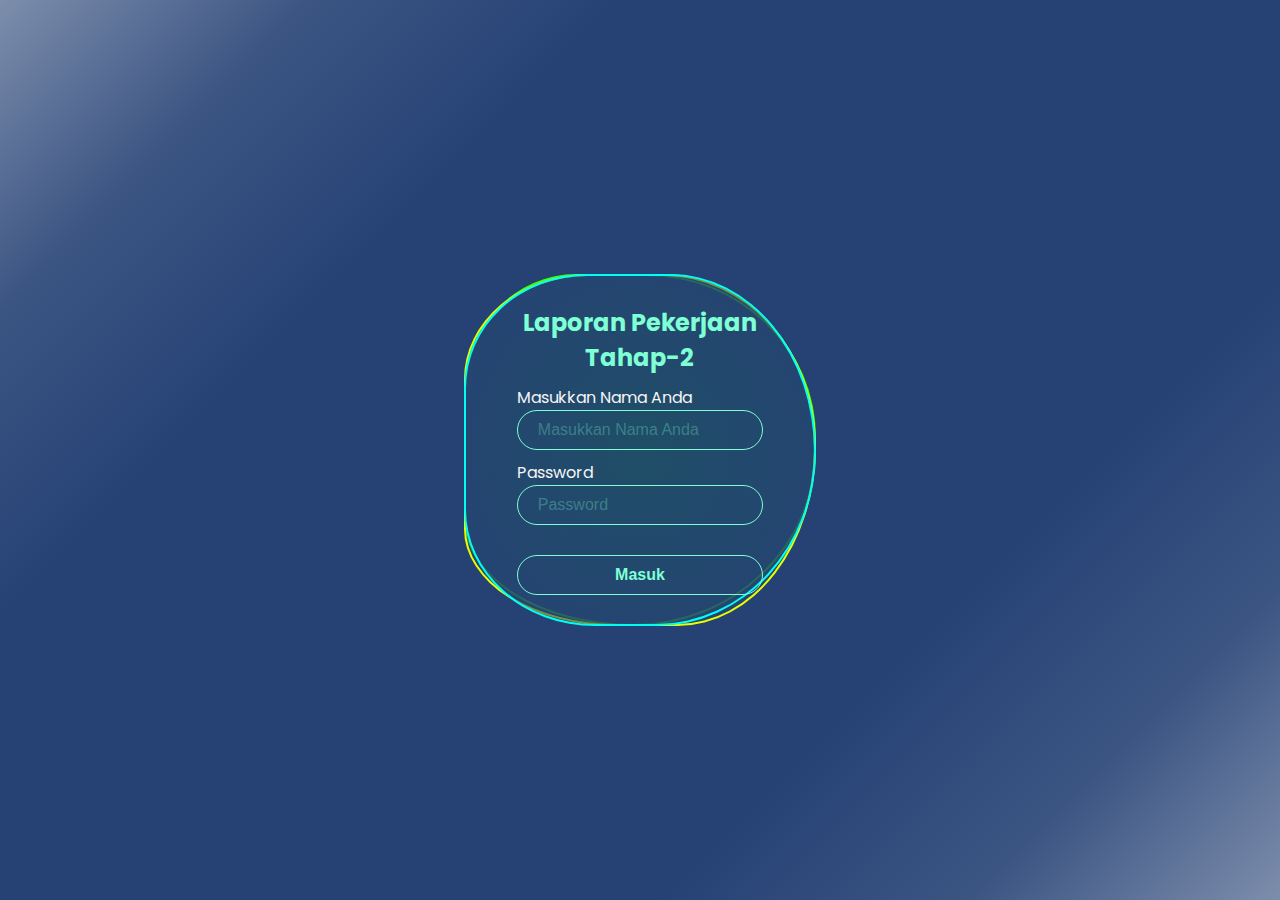
<file: index.html>
<!DOCTYPE html>
<html lang="id">
  <head>
    <meta charset="UTF-8" />
    <meta name="viewport" content="width=device-width, initial-scale=1.0" />
    <title>Laporan Pekerjaan</title>
    <!-- Hubungkan ke file CSS eksternal -->
    <link rel="stylesheet" href="login-style.css" />
    <!-- Menambahkan font 'Poppins' dari Google Fonts -->
    <link rel="preconnect" href="https://fonts.googleapis.com" />
    <link rel="preconnect" href="https://fonts.gstatic.com" crossorigin />
    <link
      href="https://fonts.googleapis.com/css2?family=Poppins:wght@400;500;600&display=swap"
      rel="stylesheet"
    />
  </head>
  <body>
    <!-- Konten HTML Anda -->
    <section id="login">
      <div class="login-form">
        <div class="circle-box">
          <!-- Mengembalikan elemen <i> untuk animasi lingkaran -->
          <i></i>
          <i></i>
          <i></i>
          <form class="form-wrapper" id="loginForm">
            <h2>Laporan Pekerjaan <br />Tahap-2</h2>
            <div class="field">
              <label for="username" class="sr-only">Masukkan Nama Anda</label>
              <input
                type="text"
                id="username"
                name="username"
                placeholder="Masukkan Nama Anda"
                required
              />
            </div>
            <div class="field">
              <label for="password" class="sr-only">Password</label>
              <input
                type="password"
                id="password"
                name="password"
                placeholder="Password"
                required
              />
            </div>
            <div id="errorMessage" class="error-message"></div>
            <div class="field">
              <input type="submit" value="Masuk" />
            </div>
          </form>
        </div>
      </div>
    </section>

    <!-- Hubungkan ke file JavaScript eksternal -->
    <script src="login.js"></script>
  </body>
</html>
</file>
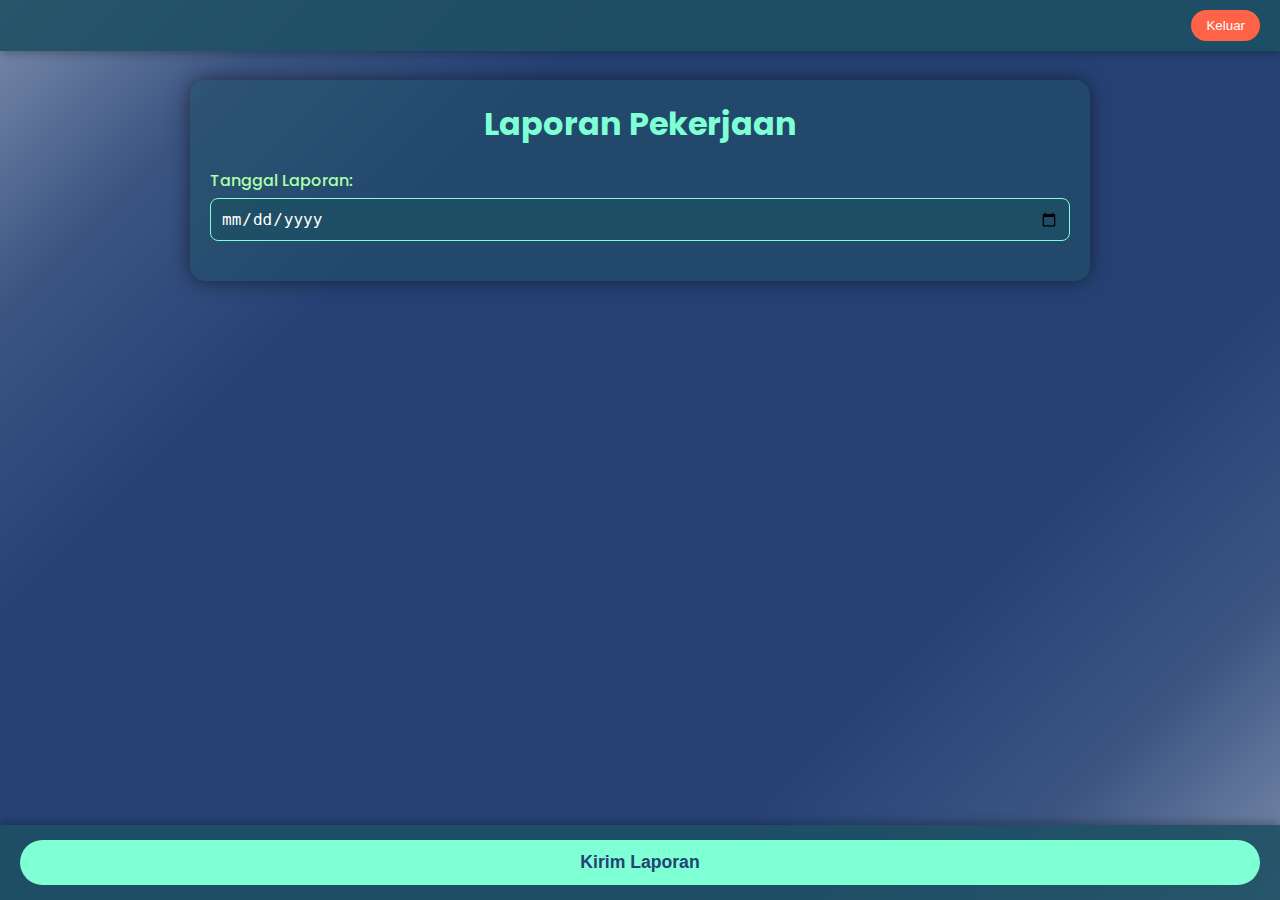
<file: report-form.html>
<!DOCTYPE html>
<html lang="id">
  <head>
    <meta charset="UTF-8" />
    <meta name="viewport" content="width=device-width, initial-scale=1.0" />
    <title>Laporan Pekerjaan</title>
    <link rel="stylesheet" href="report-style.css" />
    <link rel="preconnect" href="https://fonts.googleapis.com" />
    <link rel="preconnect" href="https://fonts.gstatic.com" crossorigin />
    <link
      href="https://fonts.googleapis.com/css2?family=Poppins:wght@400;500;600&display=swap"
      rel="stylesheet"
    />
    <link rel="manifest" href="/manifest.json">
<meta name="theme-color" content="#264275">
  </head>
  <body>
    <header class="floating-header">
      <div class="header-content">
        <p id="spvName"></p>
        <button id="logoutBtn" class="logout-btn">Keluar</button>
      </div>
    </header>

    <section id="report-form-page">
      <div class="report-header">
        <h1>Laporan Pekerjaan</h1>
      </div>

      <div class="loading-indicator" id="loadingIndicator">
        <div class="spinner"></div>
        <p>Memuat data...</p>
      </div>

      <div class="report-content" id="reportContent">
        <form id="reportForm">
          <div class="form-group date-input-container">
            <label for="reportDate">Tanggal Laporan:</label>
            <input type="date" id="reportDate" name="reportDate" required />
          </div>

          <div id="jobPackageSections">
            <!-- Bagian laporan akan dibuat secara dinamis di sini oleh JavaScript -->
          </div>

          <div id="reportMessage" class="report-message"></div>

          <div class="floating-submit-container">
            <button type="submit" class="submit-btn">Kirim Laporan</button>
          </div>
        </form>
      </div>

      <div
        id="reportSummary"
        class="report-summary-container"
        style="display: none"
      >
        <!-- Ringkasan laporan akan ditampilkan di sini -->
      </div>
    </section>

    <script src="report.js"></script>
    <script>
  if ('serviceWorker' in navigator) {
    navigator.serviceWorker.register('/service-worker.js');
  }
</script>
  </body>
</html>
</file>
<file: login-style.css>
/* login-style.css */
* {
  margin: 0;
  padding: 0;
  box-sizing: border-box;
}

body {
  display: flex;
  justify-content: center;
  align-items: center;
  width: 100vw;
  height: 100vh;
  background: linear-gradient(
    135deg,
    rgba(38, 66, 117, 0.6),
    rgba(38, 66, 117, 0.9),
    rgba(38, 66, 117, 1),
    rgba(38, 66, 117, 1),
    rgba(38, 66, 117, 1),
    rgba(38, 66, 117, 1),
    rgba(38, 66, 117, 0.9),
    rgba(38, 66, 117, 0.6)
  );
  font-family: "Poppins", sans-serif;
  color: whitesmoke;
  overflow: hidden; /* Pastikan tidak ada scroll pada body */
}

/* -------------------- Login Form Styles -------------------- */
#login {
  width: 100%;
  height: 100%;
  display: flex;
  justify-content: center;
  align-items: center;
}

.login-form {
  display: flex;
  width: 100dvw;
  height: 100dvh;
  justify-content: center;
  align-items: center;
}

.circle-box {
  position: relative;
  width: 22em;
  height: 22em;
  display: flex;
  justify-content: center;
  align-items: center;
  background: transparent;
}

.circle-box i {
  position: absolute;
  inset: 0;
  background: radial-gradient(
    at center,
    rgba(30, 80, 100, 0.5),
    rgba(38, 66, 117, 0.6)
  );
  border-radius: 50%;
  transition: 0.5s;
  z-index: -1;
  display: block;
}

.circle-box i:nth-child(1) {
  border: 2px rgb(60, 255, 0) solid;
  border-radius: 40% 60% 65% / 42% 58% 62% 38%;
  animation: spin1 7s linear infinite;
}

.circle-box i:nth-child(2) {
  border: 2px rgb(229, 255, 0) solid;
  border-radius: 45% 55% 50% / 38% 62% 65% 35%;
  animation: spin1 5s linear infinite;
}

.circle-box i:nth-child(3) {
  border: 2px rgb(0, 255, 242) solid;
  border-radius: 42% 50% 55% 45% / 39% 61% 60% 40%;
  animation: spin2 3s linear infinite;
}

.circle-box:hover {
  filter: drop-shadow(0 0 5px whitesmoke);
}

.form-wrapper {
  position: absolute;
  width: 70%;
  display: flex;
  flex-direction: column;
  align-items: center;
  gap: 10px;
}

.form-wrapper h2 {
  color: aquamarine;
  font-size: 1.5rem;
  flex-wrap: wrap;
  text-align: center;
}

.field {
  width: 100%;
}

.field input {
  width: 100%;
  padding: 10px 20px;
  border: 1px solid aquamarine;
  background: transparent;
  color: whitesmoke;
  font-size: 1rem;
  border-radius: 25px;
  outline: none;
}

.field input::placeholder {
  color: rgba(127, 255, 212, 0.3);
}

.field input[type="submit"] {
  color: aquamarine;
  border: 1px solid aquamarine;
  cursor: pointer;
  font-weight: bold;
  transition: transform 0.5s ease-in-out;
}
.field input[type="submit"]:hover {
  background: rgba(38, 66, 117, 0.6);
  border: 2px solid rgba(245, 245, 245, 0.6);
  box-shadow: 0 0 15px rgba(255, 255, 255, 0.6);
  color: whitesmoke;
  outline: none;
  transform: scale(1.1);
}

@keyframes spin1 {
  0% {
    transform: rotate(0deg);
  }
  100% {
    transform: rotate(360deg);
  }
}

@keyframes spin2 {
  0% {
    transform: rotate(360deg);
  }
  100% {
    transform: rotate(0deg);
  }
}

@media (max-width: 375px) {
  .circle-box {
    width: 16em;
    height: 18em;
  }
  .form-wrapper {
    gap: 5px;
  }
  .form-wrapper h2 {
    font-size: 1rem;
  }
  .field input {
    font-size: 0.8rem;
    padding: 10px 20px;
  }
}

.error-message {
  color: #ff6347;
  font-size: 0.9rem;
  margin-top: 10px;
  text-align: center;
}
</file>
<file: report-style.css>
/* report-style.css */
* {
  margin: 0;
  padding: 0;
  box-sizing: border-box;
}

body {
  background: linear-gradient(
    135deg,
    rgba(38, 66, 117, 0.6),
    rgba(38, 66, 117, 0.9),
    rgba(38, 66, 117, 1),
    rgba(38, 66, 117, 1),
    rgba(38, 66, 117, 1),
    rgba(38, 66, 117, 1),
    rgba(38, 66, 117, 0.9),
    rgba(38, 66, 117, 0.6)
  );
  font-family: "Poppins", sans-serif;
  color: whitesmoke;
  padding: 20px;
  min-height: 100vh;
  padding-top: 80px;
}

.floating-header {
  position: fixed;
  top: 0;
  left: 0;
  width: 100%;
  background: rgba(30, 80, 100, 0.9);
  backdrop-filter: blur(5px);
  z-index: 100;
  padding: 10px 20px;
  box-shadow: 0 2px 10px rgba(0, 0, 0, 0.3);
  display: flex;
  justify-content: flex-end;
}

.header-content {
  display: flex;
  align-items: center;
  gap: 20px;
}

.floating-header p {
  color: #fff;
  font-style: italic;
  font-size: 0.9rem;
}

#report-form-page {
  max-width: 900px;
  margin: 0 auto;
  background: rgba(30, 80, 100, 0.5);
  padding: 20px;
  border-radius: 15px;
  box-shadow: 0 0 20px rgba(0, 0, 0, 0.5);
}

.report-header {
  margin-bottom: 20px;
  text-align: center;
}

.report-header h1 {
  color: aquamarine;
}

.logout-btn {
  background: #ff6347;
  color: #fff;
  border: none;
  padding: 8px 15px;
  border-radius: 20px;
  cursor: pointer;
  font-weight: 500;
  transition: background-color 0.3s;
}

.logout-btn:hover {
  background: #e5533d;
}

.form-group {
  margin-bottom: 20px;
}

.form-group label {
  display: block;
  font-weight: 500;
  margin-bottom: 5px;
  color: #aaffaa;
}

.form-group input[type="date"] {
  width: 100%;
  padding: 10px;
  border: 1px solid aquamarine;
  background: rgba(30, 80, 100, 0.8);
  color: #fff;
  border-radius: 8px;
  font-size: 1rem;
}

.job-package-section {
  background: rgba(255, 255, 255, 0.1);
  padding: 15px;
  border-radius: 10px;
  margin-bottom: 20px;
  border: 1px solid rgba(255, 255, 255, 0.2);
}

.job-package-section h3 {
  color: aquamarine;
  margin-bottom: 10px;
}

.job-details {
  display: grid; /* Menggunakan grid untuk tata letak 2 kolom */
  grid-template-columns: repeat(2, 1fr); /* 2 kolom dengan lebar sama */
  gap: 10px 15px; /* Jarak antar baris dan kolom */
  margin-bottom: 10px;
}

.job-details p {
  font-size: 0.9rem;
  margin: 0;
}

.job-details span {
  font-weight: 600;
}

.table-container {
  width: 100%;
  overflow-x: auto;
  margin-top: 15px;
}

.job-package-table {
  width: 100%;
  border-collapse: collapse;
}

.job-package-table th,
.job-package-table td {
  border: 1px solid rgba(255, 255, 255, 0.2);
  padding: 8px;
  text-align: center;
  vertical-align: top;
}

.job-package-table thead th {
  background-color: rgba(38, 66, 117, 0.8);
  font-weight: 600;
}

.job-package-table tbody tr:nth-child(even) {
  background-color: rgba(255, 255, 255, 0.05);
}

.job-package-table input[type="number"],
.job-package-table textarea {
  width: 100%;
  padding: 5px;
  background: rgba(30, 80, 100, 0.8);
  border: 1px solid aquamarine;
  color: #fff;
  border-radius: 5px;
  resize: vertical;
}

.job-package-table textarea {
  min-height: 80px;
}

/* Gaya untuk baris Deviasi yang baru */
.job-package-table .deviasi-row th,
.job-package-table .deviasi-row td {
  background-color: rgba(
    38,
    66,
    117,
    0.8
  ); /* Background untuk header deviasi */
  color: aquamarine;
  font-weight: 600;
}

.job-package-table .deviasi-cell-content {
  background: transparent;
  border: none;
  font-weight: bold;
  text-align: center;
  display: block; /* Memastikan span mengambil lebar penuh cell */
  padding: 5px; /* Sesuaikan padding */
}

.deviation-positive {
  color: #aaffaa; /* Warna hijau terang untuk positif */
}

.deviation-negative {
  color: #ff6347; /* Warna merah terang untuk negatif */
}

.remaining-time {
  font-weight: bold;
}

.remaining-positive {
  color: #aaffaa;
}

.remaining-negative {
  color: #ff6347;
}

.report-message {
  padding: 10px;
  margin-top: 20px;
  border-radius: 8px;
  text-align: center;
  font-weight: 600;
  display: none;
}

.floating-submit-container {
  position: fixed;
  bottom: 0;
  left: 0;
  width: 100%;
  padding: 15px 20px;
  background: rgba(30, 80, 100, 0.9);
  backdrop-filter: blur(5px);
  z-index: 100;
  box-shadow: 0 -2px 10px rgba(0, 0, 0, 0.3);
}

.submit-btn {
  display: block;
  width: 100%;
  padding: 12px;
  background: aquamarine;
  color: #264275;
  border: none;
  border-radius: 25px;
  font-size: 1.1rem;
  font-weight: 600;
  cursor: pointer;
  transition: transform 0.3s ease-in-out;
}

.submit-btn:hover {
  transform: scale(1.02);
}

.loading-indicator {
  position: fixed;
  top: 50%;
  left: 50%;
  transform: translate(-50%, -50%);
  text-align: center;
  background: rgba(0, 0, 0, 0.7);
  padding: 20px;
  border-radius: 10px;
  display: none;
  z-index: 1000;
}

.spinner {
  border: 4px solid #f3f3f3;
  border-top: 4px solid aquamarine;
  border-radius: 50%;
  width: 40px;
  height: 40px;
  animation: spin 1s linear infinite;
  margin: 0 auto 10px;
}

@keyframes spin {
  0% {
    transform: rotate(0deg);
  }
  100% {
    transform: rotate(360deg);
  }
}

/* Penyesuaian untuk Ringkasan Laporan */
.report-summary-container {
  max-width: 900px;
  margin: 20px auto;
  background: rgba(30, 80, 100, 0.5);
  padding: 20px;
  border-radius: 15px;
  box-shadow: 0 0 20px rgba(0, 0, 0, 0.5);
}

.report-summary-container h2 {
  text-align: center;
  color: aquamarine;
  margin-bottom: 20px;
}

.summary-details {
  background: rgba(255, 255, 255, 0.1);
  padding: 15px;
  border-radius: 10px;
  margin-bottom: 20px;
  border: 1px solid rgba(255, 255, 255, 0.2);
}

.summary-details h3 {
  color: aquamarine;
  margin-bottom: 10px;
}

.summary-details p {
  margin: 5px 0;
  font-size: 0.9rem;
}

.summary-details p span {
  font-weight: 600;
  color: #aaffaa;
}

.new-report-btn {
  display: block;
  width: 100%;
  padding: 12px;
  margin-top: 20px;
  background: #aaffaa;
  color: #264275;
  border: none;
  border-radius: 25px;
  font-size: 1.1rem;
  font-weight: 600;
  cursor: pointer;
  transition: transform 0.3s ease-in-out;
}

.new-report-btn:hover {
  transform: scale(1.02);
}

/* Penyesuaian untuk tampilan mobile */
@media (max-width: 768px) {
  body {
    padding: 10px;
    padding-top: 60px;
  }

  .floating-header {
    padding: 8px 15px;
  }

  .header-content {
    flex-direction: row;
    align-items: center;
    justify-content: flex-end;
    gap: 10px;
  }

  .floating-header p {
    font-size: 0.8rem;
  }

  #report-form-page {
    padding: 15px;
  }

  .report-header h1 {
    font-size: 1.5rem;
  }

  .job-package-section {
    padding: 10px;
    margin-bottom: 15px;
  }

  .job-details {
    display: grid;
    grid-template-columns: 1fr; /* Kembali ke 1 kolom untuk mobile */
    gap: 5px;
  }

  .job-details p {
    display: flex;
    justify-content: space-between;
    font-size: 0.8rem;
    margin-bottom: 0;
  }

  .table-container {
    overflow-x: auto;
  }

  .job-package-table th,
  .job-package-table td {
    padding: 5px;
    font-size: 0.8rem;
    white-space: nowrap;
  }

  .job-package-table input[type="number"],
  .job-package-table textarea {
    font-size: 0.8rem;
  }

  /* Font size for deviation text on mobile */
  .job-package-table .deviasi-cell-content {
    font-size: 0.8rem; /* Lebih kecil untuk mobile */
  }

  .floating-submit-container {
    padding: 10px;
  }

  .submit-btn {
    font-size: 1rem;
  }
}

@media (max-width: 375px) {
  body {
    padding: 8px;
    padding-top: 50px;
  }

  .floating-header {
    padding: 6px 10px;
  }

  .floating-header p {
    font-size: 0.7rem;
  }

  .logout-btn {
    padding: 5px 10px;
    font-size: 0.8rem;
  }

  #report-form-page {
    padding: 10px;
  }

  .report-header h1 {
    font-size: 1.2rem;
  }

  .job-package-section {
    padding: 8px;
    margin-bottom: 10px;
  }

  .job-details p {
    font-size: 0.7rem;
  }

  .job-package-table th,
  .job-package-table td {
    padding: 4px;
    font-size: 0.7rem;
  }

  .job-package-table input[type="number"],
  .job-package-table textarea {
    font-size: 0.7rem;
  }

  /* Font size for deviation text on smaller mobile */
  .job-package-table .deviasi-cell-content {
    font-size: 0.7rem; /* Lebih kecil lagi untuk mobile sangat kecil */
  }

  .floating-submit-container {
    padding: 8px;
  }

  .submit-btn {
    font-size: 0.9rem;
  }
}
</file>
